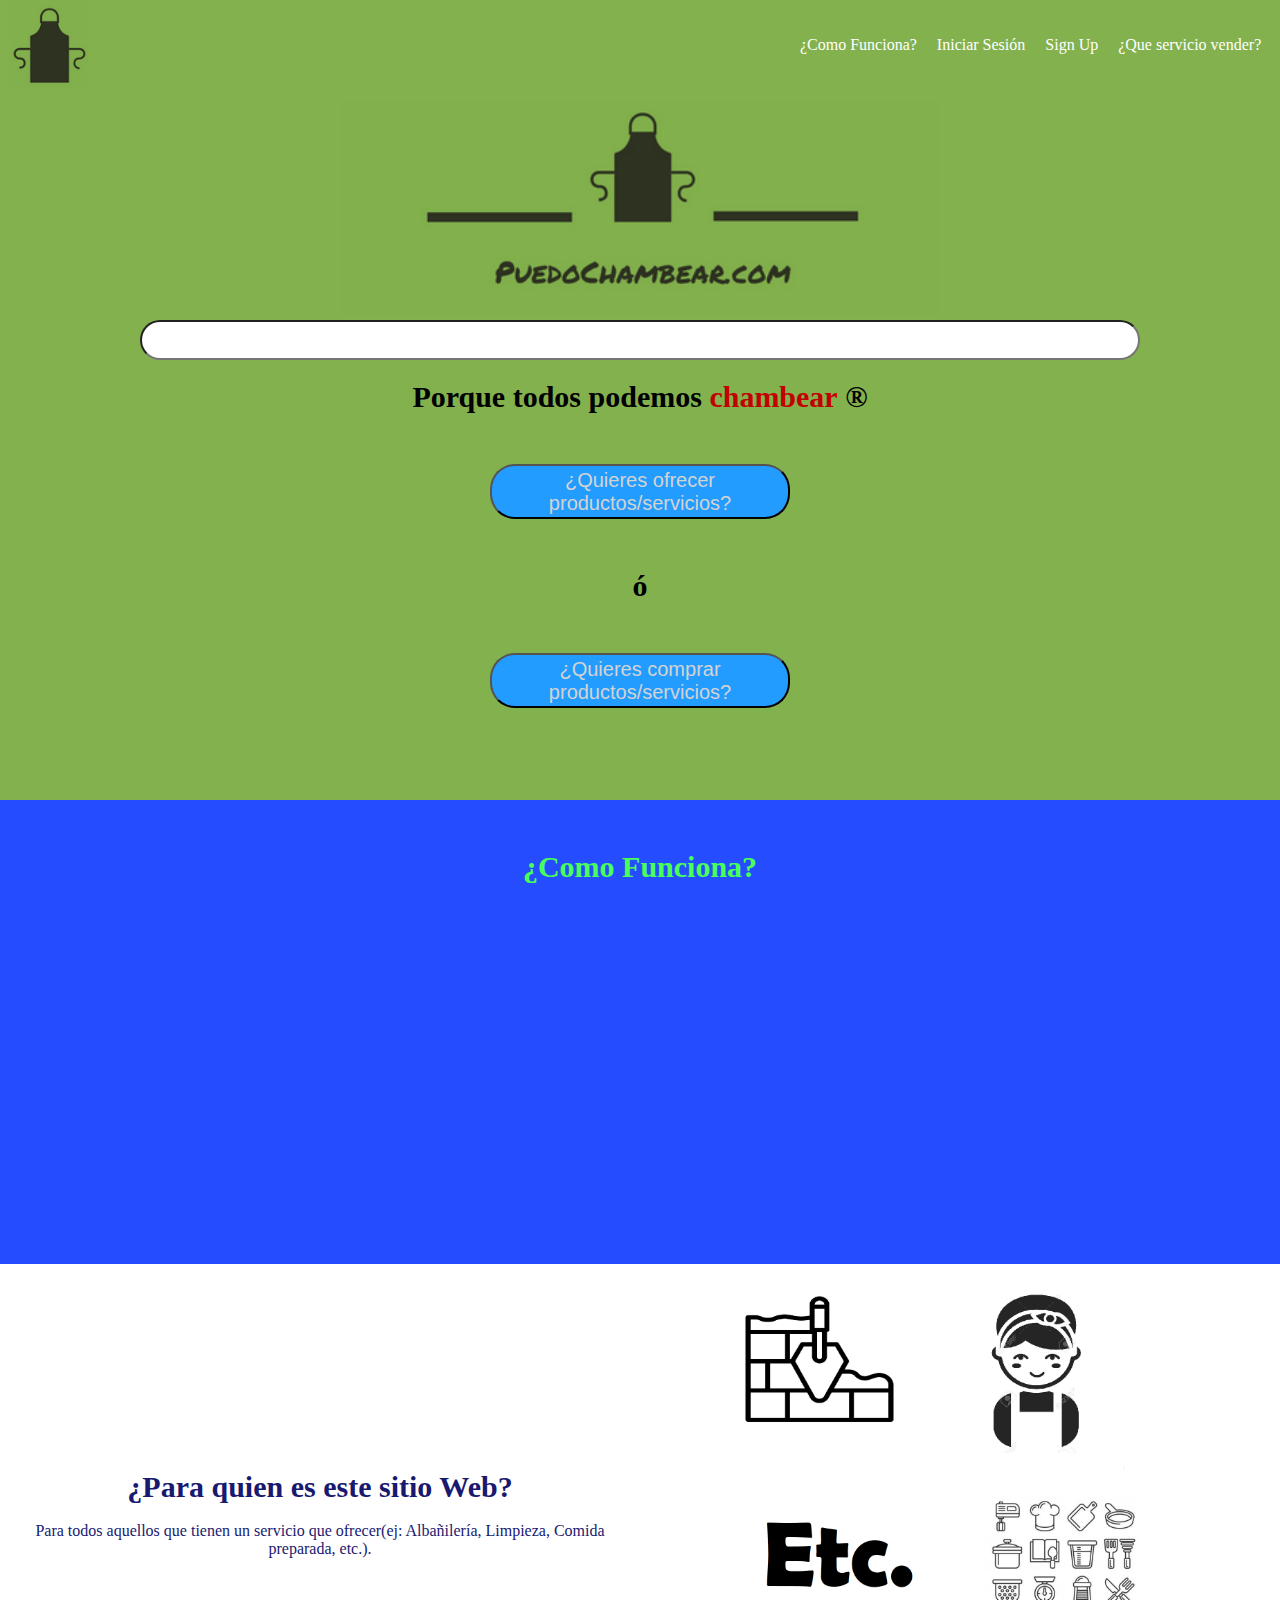
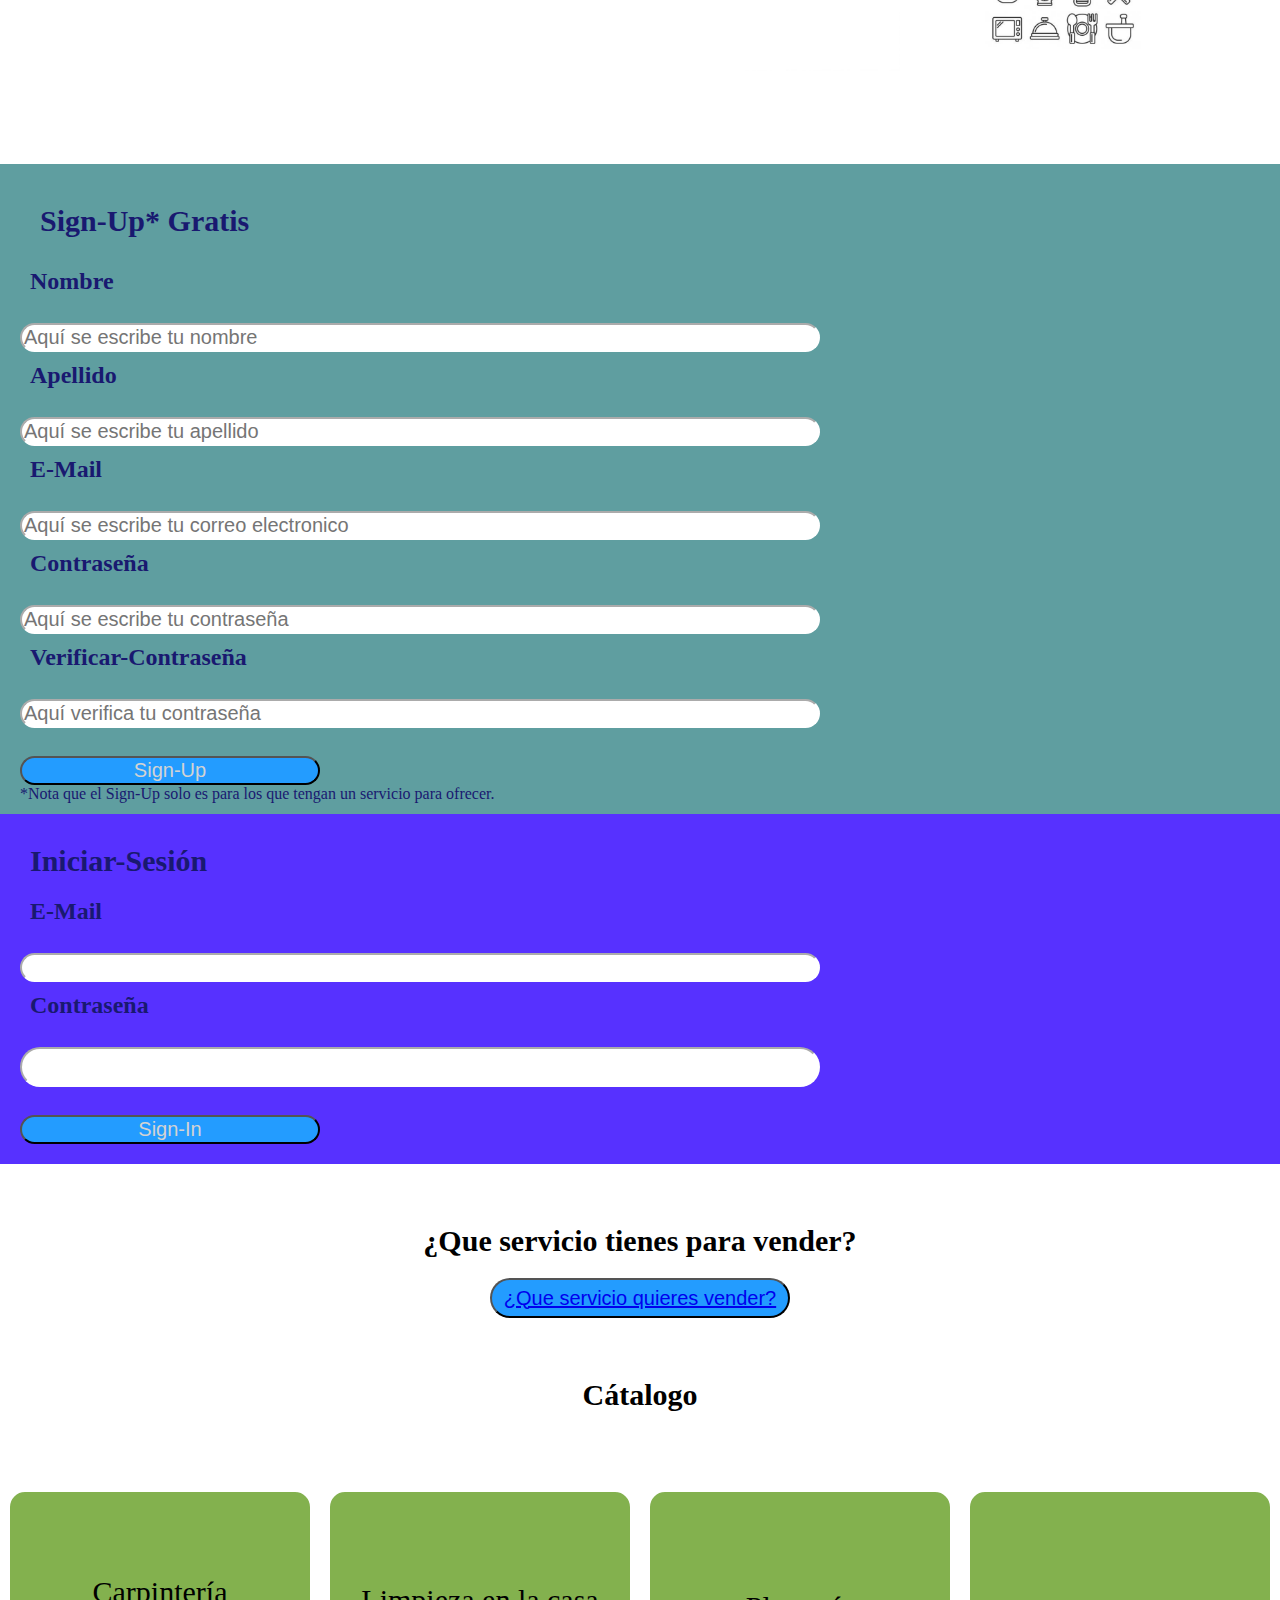
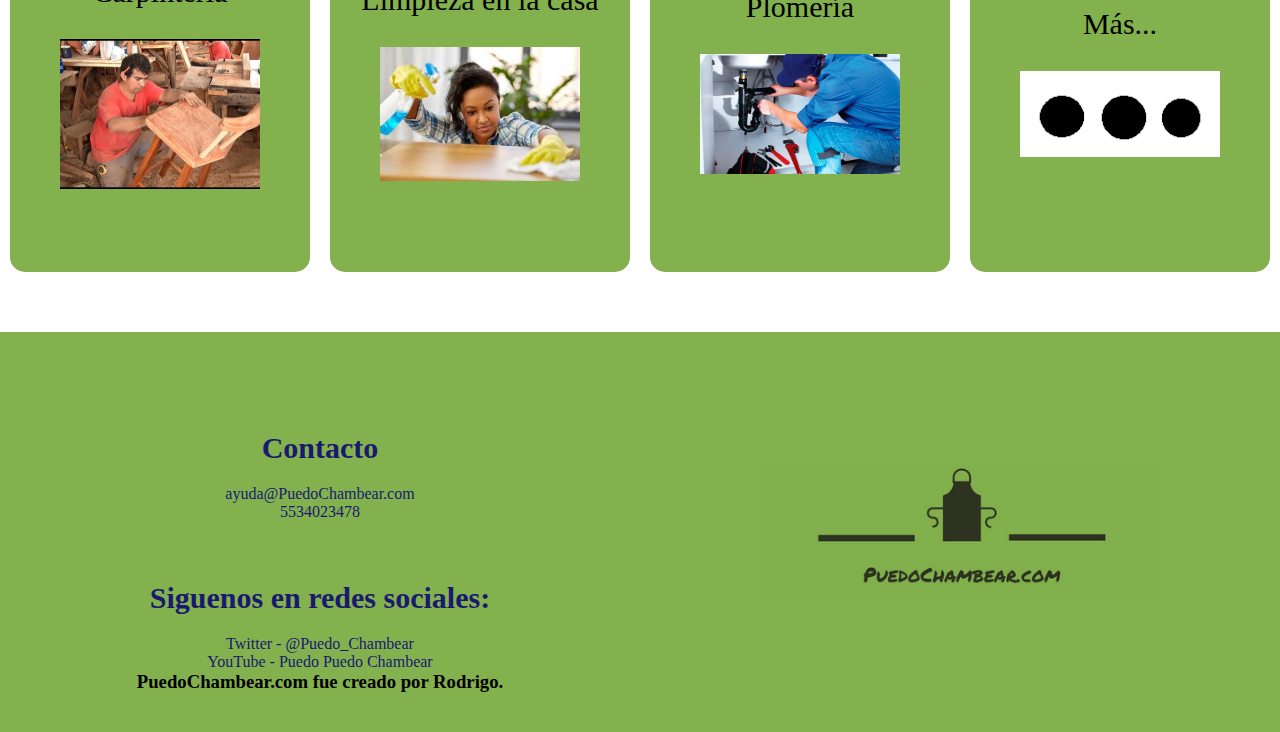
<file: index.html>
<!DOCTYPE html>
<html lang="en">
<head>
    <meta charset="UTF-8">
    <meta http-equiv="X-UA-Compatible" content="IE=edge">
    <meta name="viewport" content="width=device-width, initial-scale=1.0">
    <link rel="shortcut icon" href="img/Mini Logo puedo chambear.png" />
    <title>PuedoChambear.com</title>
    <link rel="stylesheet" href="Dame Chamba.css">
    <link rel="preconnect" href="https://fonts.googleapis.com">
    <link rel="preconnect" href="https://fonts.gstatic.com" crossorigin>
    <link href="https://fonts.googleapis.com/css2?family=PT+Sans+Narrow:wght@700&display=swap" rel="stylesheet"> 
        
</head>
<body>
    <header class="header" >
        <figure class="logo">
            <a href="#principal">
                <div class="tooltip"><img  src="img/Mini Logo puedo chambear.png" alt="" title="PuedoChambear.com"></div>
            </a>
        </figure>
        <nav class="menu">
            <ul>
                <li> <a href="#principal_2"> ¿Como Funciona?</a></li>
                <li> <a href="#Principal_5">Iniciar Sesión</a></li>
                <li><a href="#Principal_4">Sign Up</a></li>
                <li><a href="#Principal_6">¿Que servicio vender?</a></li>
                <li><a href="#Principal_7">Catálogo</a></li>
            </ul>
        </nav>
    </header>
    <section class="principal" id="principal">
    <img src="img/Updated puedo chambear logo.png" alt="" width="">
    <div class="tooltip">
        <input type="text" class="input" title="Busca Servicios">
      </div> 
    <h1>Porque todos podemos <strong> chambear</strong> ®</h1>
    <button>¿Quieres ofrecer productos/servicios?</button>
    <h1>ó</h1>
    <button>¿Quieres comprar productos/servicios?</button>
</section>
<section class="Hogwarts" id="principal_2">
<h1>¿Como Funciona?</h1>
<iframe width="560" height="315" src="https://www.youtube.com/embed/jC4oXKLDlb4" title="YouTube video player" frameborder="0" allow="accelerometer; autoplay; clipboard-write; encrypted-media; gyroscope; picture-in-picture" allowfullscreen></iframe>
</section>


<!--
<div class="padre">
    <div class="hijo">
        <section>
            <h3>1</h3>
        </section>
        <section>
            <h3>A</h3>
        </section>
    </div>
    <div class="hijo">2</div>
    <div class="hijo">3</div>
</div>
-->


<section class="unete">
    <div class="unete-detalles">
        <h1>¿Para quien es este sitio Web?</h1>
        <br>
        <p>Para todos aquellos que tienen un servicio que ofrecer(ej: Albañilería, Limpieza, Comida preparada, etc.).</p>
    </div>
    <figure class="unete-detalles">
        <img src="img/Image unete.png" alt="">
    </figure>
</section>
<section class="Sign-Up" id="Principal_4">
    <h1>Sign-Up* Gratis</h1>
    <h2>Nombre</h2>
    <br>
    <input type="text" class="Nombre" placeholder="Aquí se escribe tu nombre">
    <h2>Apellido</h2>
    <br>
    <input type="text" class="Apellido" placeholder="Aquí se escribe tu apellido">
    <h2>E-Mail</h2>
    <br>
    <input type="text" class="E-Mail" placeholder="Aquí se escribe tu correo electronico">
    <h2>Contraseña</h2>
    <br>
    <input type="text" class="Contraseña_2" placeholder="Aquí se escribe tu contraseña">
    <h2>Verificar-Contraseña</h2>
    <br>
    <input type="text" class="Verificar-Contraseña"placeholder="Aquí verifica tu contraseña">
    <br>
    <button class="Sign-Up-Boton">Sign-Up</button>
    <p>*Nota que el Sign-Up solo es para los que tengan un servicio para ofrecer.</p>
</section>
<section class="Sign-In" id="Principal_5">
    <h1>Iniciar-Sesión</h1>
    <h2>E-Mail</h2>
    <br>
    <input type="text" class="E-Mail">
    <h2>Contraseña</h2>
    <br>
    <input type="text" class="Contraseña">
    <br>
    <button class="Sign-Up-Boton">Sign-In</button>
    
</section>
<section class="Principal_6" id="Principal_6">
    <h1>¿Que servicio tienes para vender?</h1>
    <button class="formulario"> <a href="https://forms.gle/RboTpTuqscFQ11L77">¿Que servicio quieres vender?</a> </button>
<section class="Flexbox"  id="Principal_7">
    <h1>Cátalogo</h1>
<div class="padre">
    <div class="hijo">Carpintería <img src="img/Carpintero.jpg" alt="" class="Carpintería"></div>
    <div class="hijo">Limpieza en la casa <img src="img/Limpieza en la casa_2.webp" alt=""></div>
    <div class="hijo">Plomería <img src="img/Plomero_2.jpg" alt=""></div>
    <div class="hijo">Más... <img src="img/trespuntos_4.png" alt="" ></div>
</div>


</section>
<section class="Principal_8" id="Principal_8">
    <div class="Contacto-Detalles">
        <h1>Contacto</h1>
        <p>ayuda@PuedoChambear.com</p>
        <p>5534023478</p>
        <h1>Siguenos en redes sociales:  </h1>
        <p>Twitter - @Puedo_Chambear</p>
        <p>YouTube - Puedo Puedo Chambear</p>
        <h3>PuedoChambear.com fue creado por Rodrigo.</h3>
    </div>
    <figure class="Contacto-Detalles">
        <img src="img/Updated puedo chambear logo.png" alt="">
    </figure>
</section>
</section>


</section>
</body>
</html class=html>
</file>
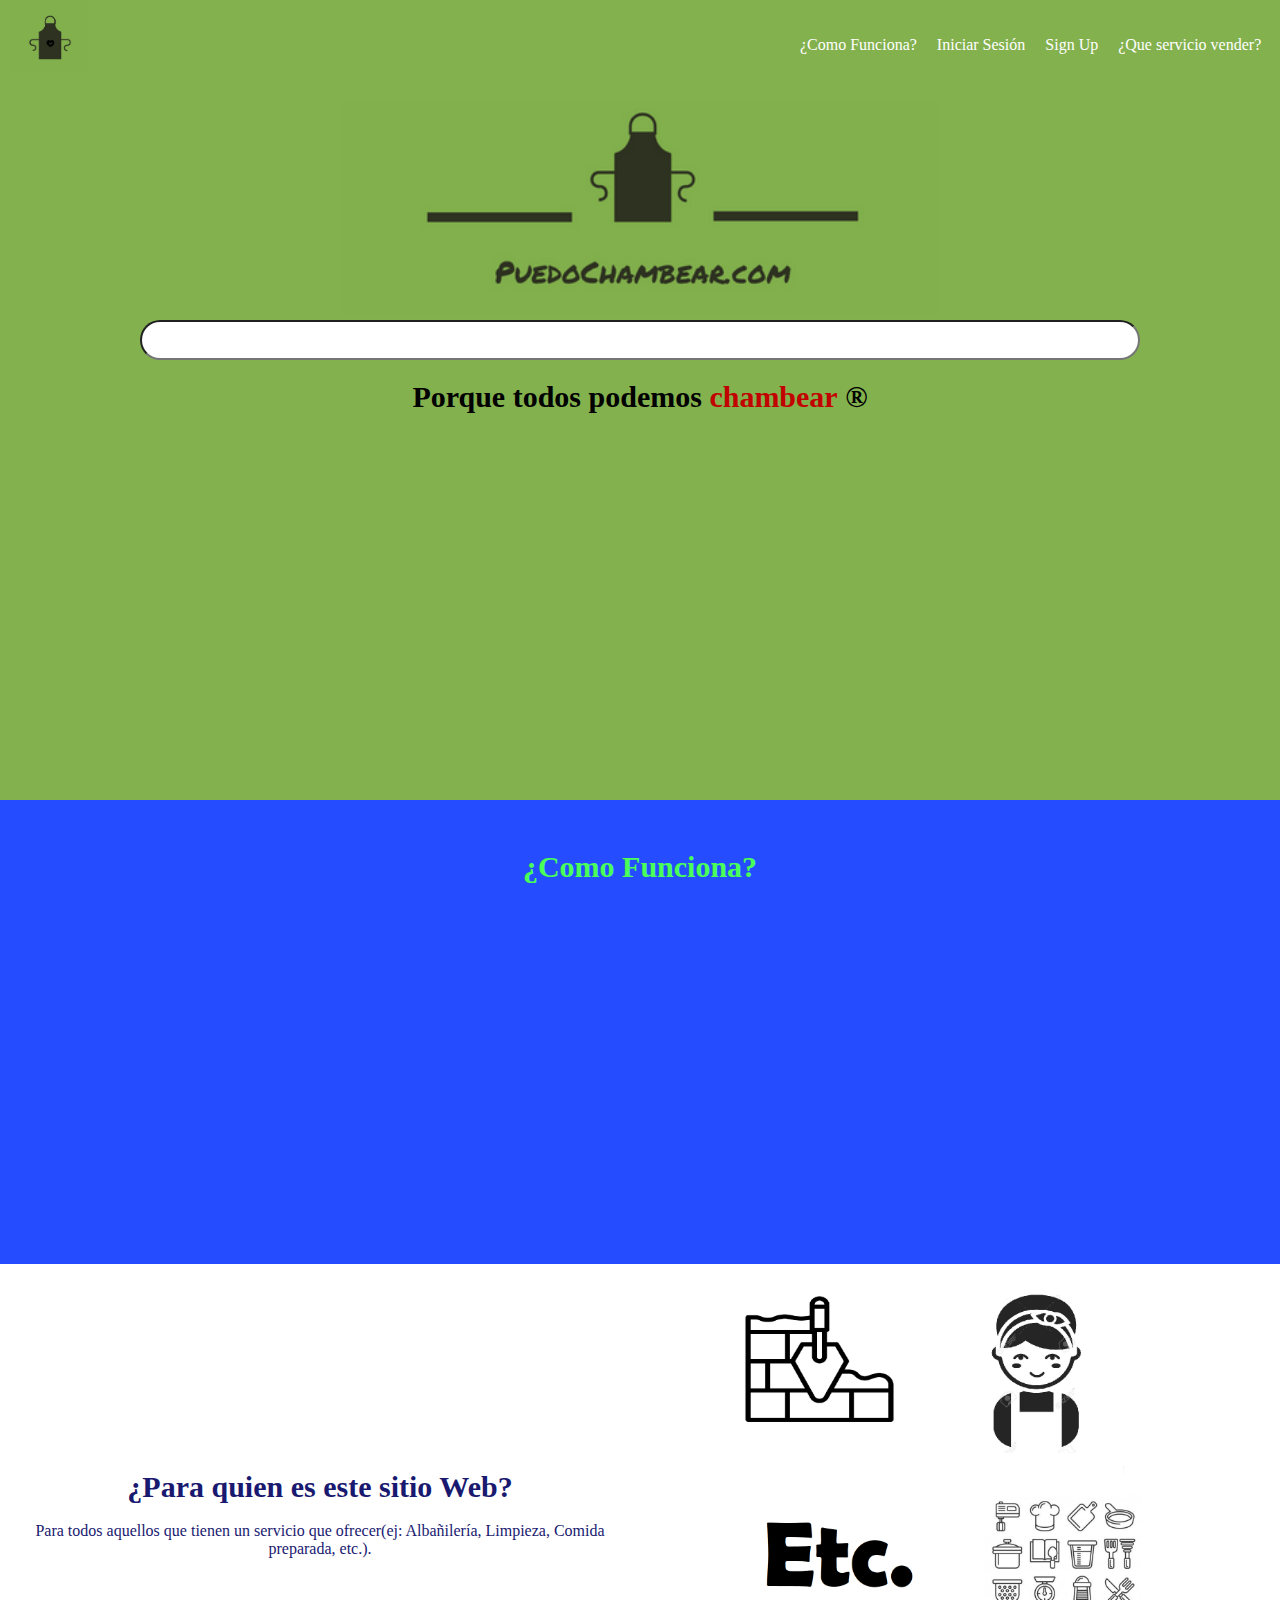
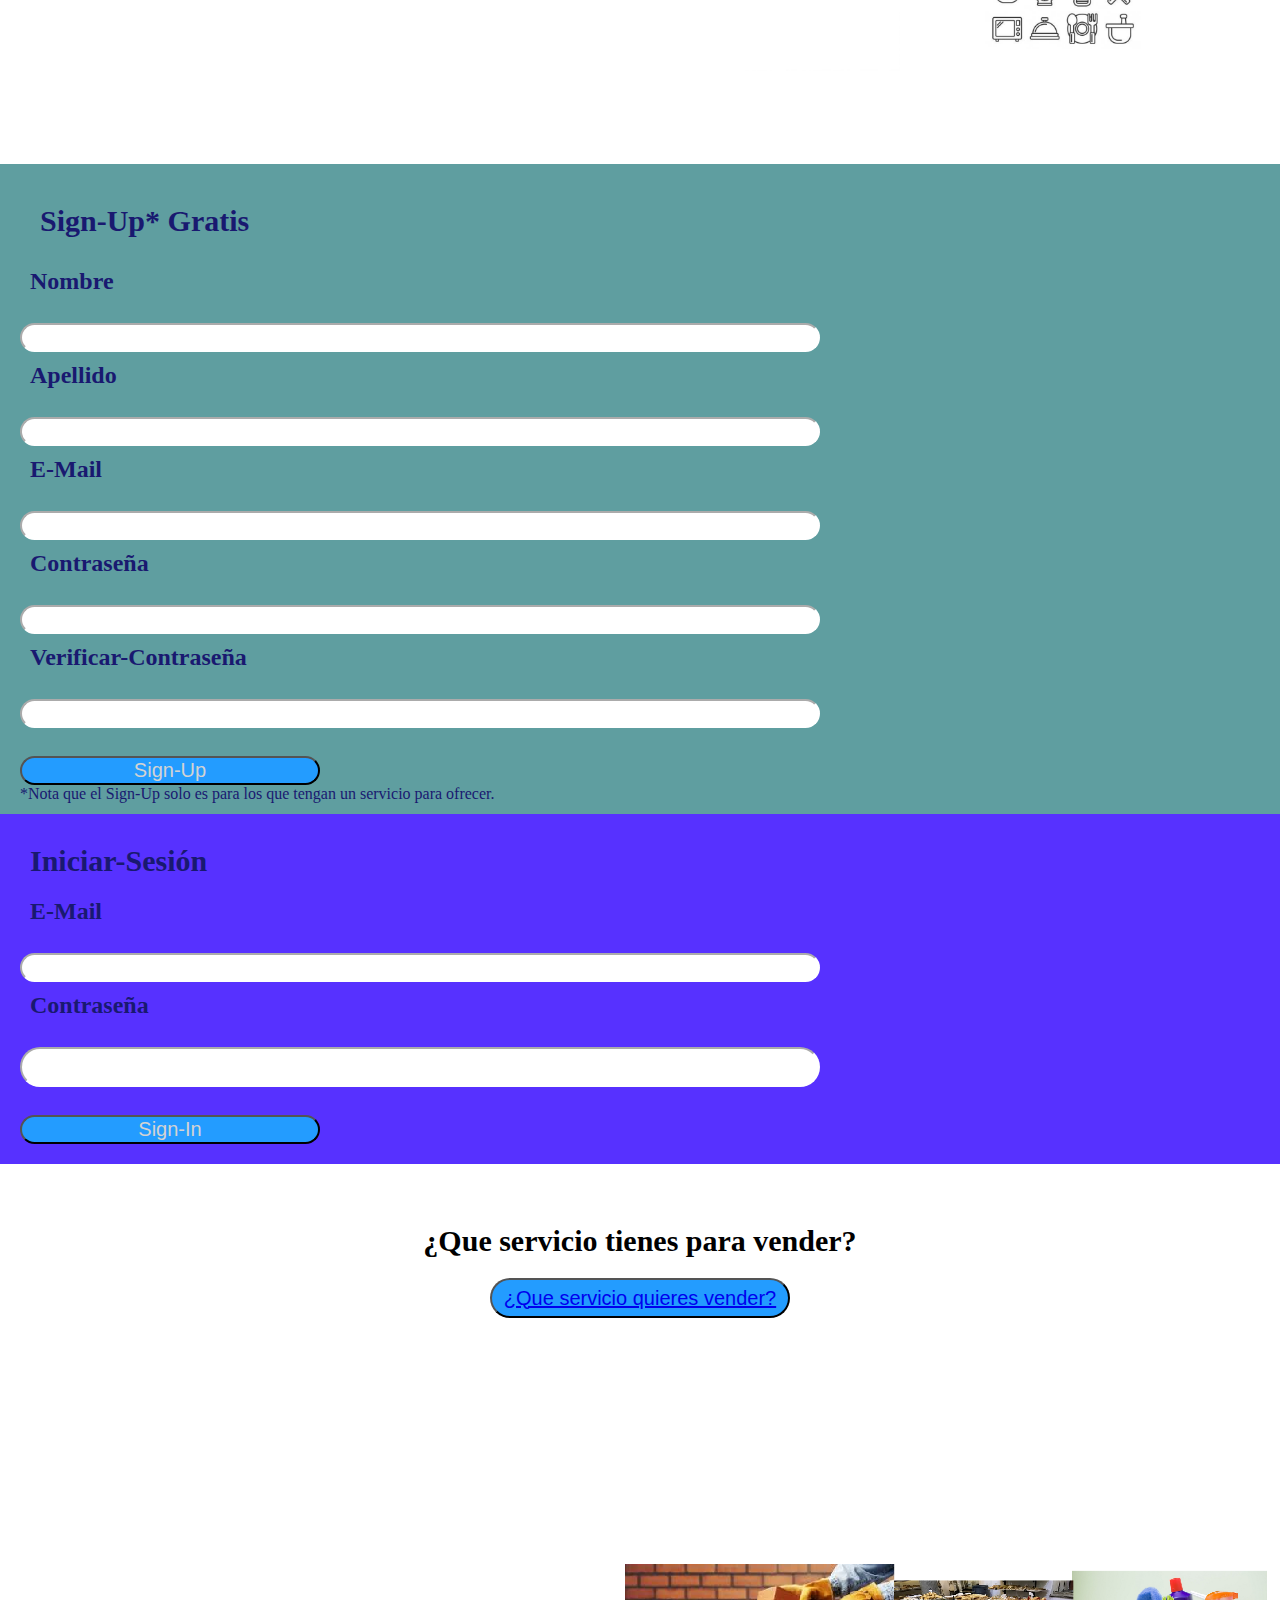
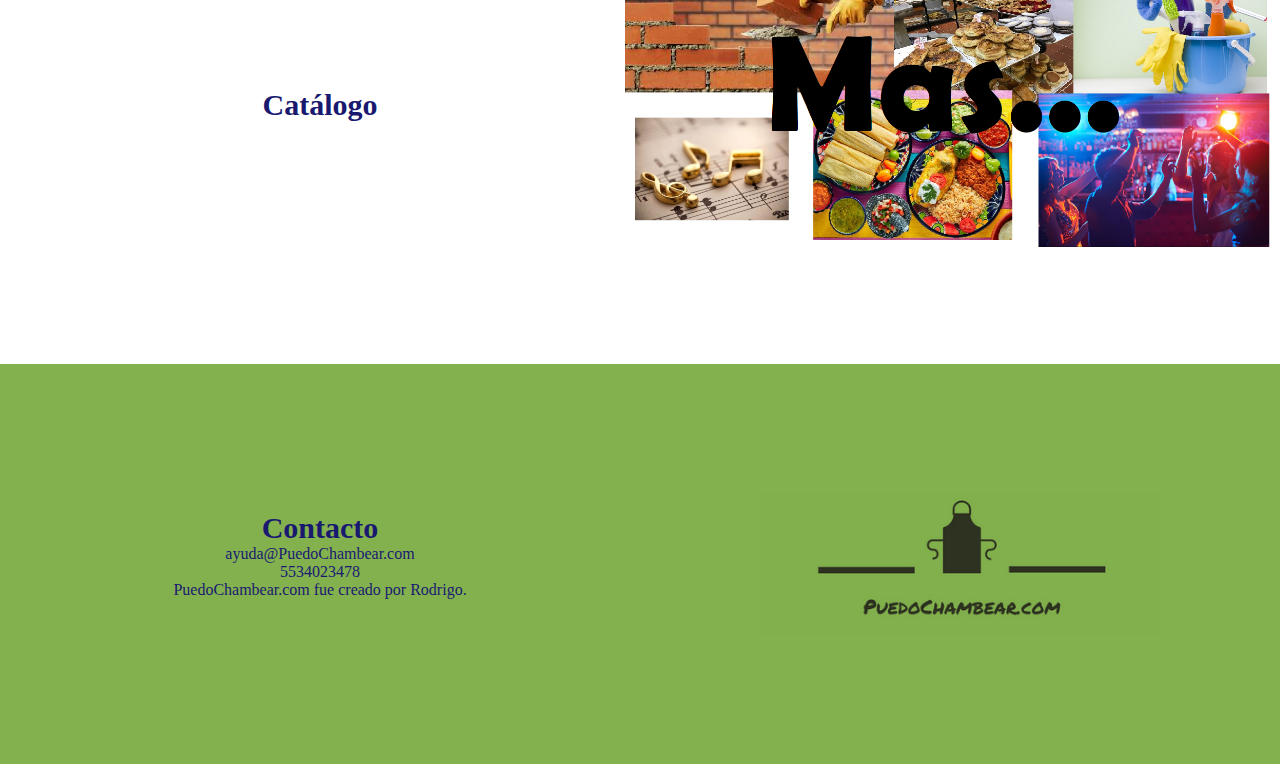
<file: Dame Chamba.html>
<!DOCTYPE html>
<html lang="en">
<head>
    <meta charset="UTF-8">
    <meta http-equiv="X-UA-Compatible" content="IE=edge">
    <meta name="viewport" content="width=device-width, initial-scale=1.0">
    <link rel="shortcut icon" href="img/Mini Logo Dame Chamba.png" />
    <title>PuedoChambear.com</title>
    <link rel="stylesheet" href="Dame Chamba.css">
    <link rel="preconnect" href="https://fonts.googleapis.com">
    <link rel="preconnect" href="https://fonts.gstatic.com" crossorigin>
    <link href="https://fonts.googleapis.com/css2?family=PT+Sans+Narrow:wght@700&display=swap" rel="stylesheet"> 
        
</head>
<body>
    <header class="header" >
        <figure class="logo">
            <a href="#principal">
                <div class="tooltip"><img  src="Mini Logo Dame Chamba.png" alt="" title="PuedoChambear.com"></div>
            </a>
        </figure>
        <nav class="menu">
            <ul>
                <li> <a href="#principal_2"> ¿Como Funciona?</a></li>
                <li> <a href="#Principal_5">Iniciar Sesión</a></li>
                <li><a href="#Principal_4">Sign Up</a></li>
                <li><a href="#Principal_6">¿Que servicio vender?</a></li>
                <li><a href="#Principal_7">Catálogo</a></li>
            </ul>
        </nav>
    </header>
    <section class="principal" id="principal">
    <img src="Updated puedo chambear logo.png" alt="" width="">
    <div class="tooltip">
        <input type="text" class="input" title="Busca Servicios">
      </div> 
    <h1>Porque todos podemos <strong> chambear</strong> ®</h1>
</section>
<section class="Hogwarts" id="principal_2">
<h1>¿Como Funciona?</h1>
<iframe width="560" height="315" src="https://www.youtube.com/embed/Zq8JCvg0QPA" title="YouTube video player" frameborder="0" allow="accelerometer; autoplay; clipboard-write; encrypted-media; gyroscope; picture-in-picture" allowfullscreen></iframe>
</section>


<!--
<div class="padre">
    <div class="hijo">
        <section>
            <h3>1</h3>
        </section>
        <section>
            <h3>A</h3>
        </section>
    </div>
    <div class="hijo">2</div>
    <div class="hijo">3</div>
</div>
-->


<section class="unete">
    <div class="unete-detalles">
        <h1>¿Para quien es este sitio Web?</h1>
        <br>
        <p>Para todos aquellos que tienen un servicio que ofrecer(ej: Albañilería, Limpieza, Comida preparada, etc.).</p>
    </div>
    <figure class="unete-detalles">
        <img src="Image unete.png" alt="">
    </figure>
</section>
<section class="Sign-Up" id="Principal_4">
    <h1>Sign-Up* Gratis</h1>
    <h2>Nombre</h2>
    <br>
    <input type="text" class="Nombre">
    <h2>Apellido</h2>
    <br>
    <input type="text" class="Apellido">
    <h2>E-Mail</h2>
    <br>
    <input type="text" class="E-Mail">
    <h2>Contraseña</h2>
    <br>
    <input type="text" class="Contraseña_2">
    <h2>Verificar-Contraseña</h2>
    <br>
    <input type="text" class="Verificar-Contraseña">
    <br>
    <button class="Sign-Up-Boton">Sign-Up</button>
    <p>*Nota que el Sign-Up solo es para los que tengan un servicio para ofrecer.</p>
</section>
<section class="Sign-In" id="Principal_5">
    <h1>Iniciar-Sesión</h1>
    <h2>E-Mail</h2>
    <br>
    <input type="text" class="E-Mail">
    <h2>Contraseña</h2>
    <br>
    <input type="text" class="Contraseña">
    <br>
    <button class="Sign-Up-Boton">Sign-In</button>
    
</section>
<section class="Principal_6" id="Principal_6">
    <h1>¿Que servicio tienes para vender?</h1>
    <button class="formulario"> <a href="https://forms.gle/RboTpTuqscFQ11L77">¿Que servicio quieres vender?</a> </button>

</section>
<section class="Principal_7" id="Principal_7">
    <div class="Catalogo-Detalles">
        <h1>Catálogo</h1>
        <br>
    </div>
    <figure class="Catalogo-Detalles">
        <img src="Image Catalogo.png" alt="">
    </figure>
</section>
<section class="Principal_8" id="Principal_8">
    <div class="Contacto-Detalles">
        <h1>Contacto</h1>
        <p>ayuda@PuedoChambear.com</p>
        <p>5534023478</p>
        <p>PuedoChambear.com fue creado por Rodrigo.</p>
        <br>
    </div>
    <figure class="Contacto-Detalles">
        <img src="Updated puedo chambear logo.png" alt="">
    </figure>
</section>
</section>


</section>
</body>
</html>
</file>
<file: Dame Chamba.css>
*{
    box-sizing: border-box;
    margin: 0px;
}
body{
    background-color: cadetblue;
    color: rgb(0, 0, 0);
    font-family: 'Style Script', cursive;
}


.Buscador_h1{
    color: gray;
}
.principal{
    color: rgb(0, 0, 0);
    background: rgb(131, 177, 78);
    text-align: center;
    padding: 100px;
    height: 800px;
}
.principal h1{
    padding: 20px;
}
.principal button{
    margin: 30px;
    width: 300px;
    height: 55px;
    background-color:rgb(35, 156, 255);
    border-radius: 25px;
    font-size: 20px;
    cursor: pointer;
    color: rgb(211, 211, 211);
    border-color: black;
}
.input{
    width: 1000px;
    height: 40px;
    background-color:rgb(255, 255, 255);
    border-radius: 25px;
    font-size: 20px;
    cursor: text;
    color: lightgray;
}
.Hogwarts{
    background: rgb(37, 77, 255);
    text-align: center;
    padding: 50px;
    font-size: 20px;
    }
.Hogwarts h1{
    color: rgb(74, 255, 89);
    margin-bottom: 10px;
}
.Hogwarts p{
    margin-bottom: 20px;
}
.principal_3{
    background: rgb(197, 5, 255);
    margin: 10px;
    text-align: left;
}
.header{
    position: fixed;
    background: rgb(131, 177, 78);
    color: white;
    display: flex;
    justify-content: space-between;
    height: 90px;
    width: 1349px;
}
.header li{
    height: inherit;
}
header a{
    color: white;
    text-decoration: none;
    height: inherit;
    display: flex;
    align-items: center;
    padding: 0px 10px;
}
.logo img{
    width: 79px;
}
ul{
    list-style: none;
    margin: 0px;
    padding: 0px;
    display: flex;
    height: inherit;
}
.menu{
    height: inherit;

}

.principal img{
    width: 600px;
}
h1{
    font-family: 'Style Script', cursive;
    font-size: 30px;
}
h1 strong{
    color: rgb(194, 0, 0);
}
/*
.padre{
    background: white;
    display: flex;
    flex-wrap: nowrap;
    flex-direction: row;
    justify-content: center;
    height: 500px;
    align-items: center;
}
.hijo{
    background: orange;
    width: 200px;
    height: 200px;
    border: 2px solid yellowgreen;
    font-size: 30px;
    display: flex;
    flex-direction: column;
    justify-content: center;
    align-items: center;
}
*/

.unete{
    height: 500px;
    background: white;
    display: flex;
    color: midnightblue;
}
.unete-detalles{
    width: 50%;
    height: inherit;
    display: flex;
    flex-direction:column ;
    justify-content: center;
    align-items: center;
    padding: 0px 30px;
    text-align: center;
}
.unete-detalles img{
    height: 90%;
}

li {
    cursor: pointer;
}
.Sign-Up{
    padding: 20px;
    background: cadetblue;
    height: 650px;
    display: flex;
    color: midnightblue;
    flex-direction: column;
    
}
.Sign-Up h1{
    padding: 20px;
}
.Nombre{

    width: 800px;
    height: 40px;
    background-color:rgb(255, 255, 255);
    border-radius: 25px;
    font-size: 20px;
    cursor: text;
    border-color: white;
}
.Apellido{

    width: 800px;
    height: 40px;
    background-color:rgb(255, 255, 255);
    border-radius: 25px;
    font-size: 20px;
    cursor: text;
    border-color: white;
}
.E-Mail{

    width: 800px;
    height: 40px;
    background-color:rgb(255, 255, 255);
    border-radius: 25px;
    font-size: 20px;
    cursor: text;
    border-color: white;
}
.Contraseña_2{

    width: 800px;
    height: 40px;
    background-color:rgb(255, 255, 255);
    border-radius: 25px;
    font-size: 20px;
    cursor: text;
    border-color: white;
}
.Verificar-Contraseña{
    width: 800px;
    height: 40px;
    background-color:rgb(255, 255, 255);
    border-radius: 25px;
    font-size: 20px;
    cursor: text;
    border-color: white;
    margin-bottom: 10px;
}
.Sign-Up-Boton{
    width: 300px;
    height: 40px;
    background-color:rgb(35, 156, 255);
    border-radius: 25px;
    font-size: 20px;
    cursor: pointer;
    color: rgb(211, 211, 211);
    border-color: black;

}
.Sign-Up h2{
    padding: 10px;
}
.Sign-In{
    padding: 20px;
    background: rgb(87, 49, 255);
    height: 350px;
    display: flex;
    color: midnightblue;
    flex-direction: column;
}
.Sign-In h1{
    padding: 10px;
}
.Sign-In h2{
    padding: 10px;
}
.Contraseña{
    padding: 10px;
    width: 800px;
    height: 40px;
    background-color:rgb(255, 255, 255);
    border-radius: 25px;
    font-size: 20px;
    cursor: text;
    border-color: white;
    margin-bottom: 10px;
}

.Principal_6{
    text-align: center;
    background-color: rgb(255, 255, 255);
    height: 300px;
    
    
}
.Principal_6 h1{
    padding: 60px;
    padding-bottom: 20px;
}
.Principal_6 button{
    width: 300px;
    height: 40px;
    background-color:rgb(35, 156, 255);
    border-radius: 25px;
    font-size: 20px;
    cursor: pointer;
    color: rgb(211, 211, 211);
    border-color: rgb(0, 0, 0);
}
.Principal_7{
    height: 500px;
    background: white;
    display: flex;
    color: midnightblue;
}
.Catalogo-Detalles{
    width: 50%;
    height: inherit;
    display: flex;
    flex-direction:column ;
    justify-content: center;
    align-items: center;
    padding: 0px 30px;
    text-align: center;
}
.Catalogo-Detalles img{
    height: 60%;
}
.Principal_8{
    height: 400px;
    background: rgb(131, 177, 78);
    display: flex;
    color: midnightblue;
}
.Contacto-Detalles{
    width: 50%;
    height: inherit;
    display: flex;
    flex-direction:column ;
    justify-content: center;
    align-items: center;
    padding: 0px 30px;
    text-align: center;
}
.Contacto-Detalles img{
    width: 400px;
}
.Principal_8 h3{
    color: rgb(0, 0, 0);
}

.padre{
    background: white;
    display: flex;
    flex-wrap: nowrap;
    flex-direction: row;
    justify-content: center;
    height: 500px;
    align-items: center;
}
.hijo{
    background: rgb(131, 177, 78);
    width: 400px;
    height: 400px;
    border: 10px solid rgb(255, 255, 255);
    font-size: 30px;
    display: flex;
    flex-direction: column;
    justify-content: center;
    align-items: center;
    border-radius: 25px;
}
.Flexbox img{
    width: 200px;
    margin-top: 30px;    
}
</file>
